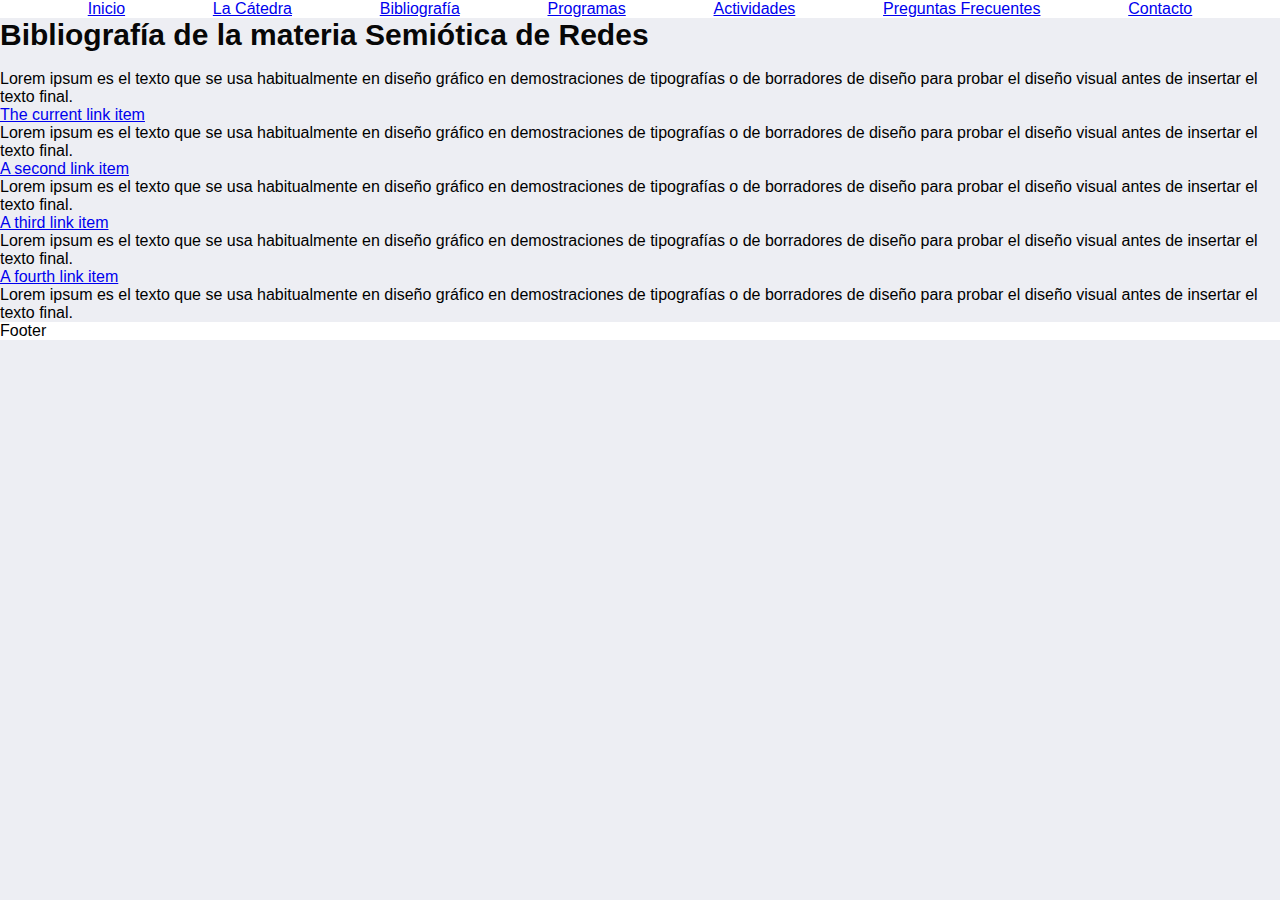
<file: pages/bibliografia.html>
<!DOCTYPE html>
<html lang="en">
<head>
    <meta charset="UTF-8">
    <meta http-equiv="X-UA-Compatible" content="IE=edge">
    <meta name="viewport" content="width=device-width, initial-scale=1.0">
    <meta name="description" content="Bibliografía de la materia Semiótica de Redes - Cátedra Carlón">
    <meta name="keywords" content="Carlón, Fraticelli, Mattei, Verón, Scolari">
    <title>Bibliografía</title>
    <!--Link de bootstrap-->
    <link href="https://cdn.jsdelivr.net/npm/bootstrap@5.0.2/dist/css/bootstrap.min.css" rel="stylesheet" integrity="sha384-EVSTQN3/azprG1Anm3QDgpJLIm9Nao0Yz1ztcQTwFspd3yD65VohhpuuCOmLASjC" crossorigin="anonymous">
    <!--Link de css-->
    <link rel="stylesheet" href="../css/style.css">
</head>
<body>
    <header>
        <nav id="header">
            <ul>
                <li><a href="../index.html">Inicio</a></li>
                <li><a href="laCatedra.html">La Cátedra</a></li>
                <li><a href="bibliografia.html">Bibliografía</a></li>
                <li><a href="programas.html">Programas</a></li>
                <li><a href="actividades.html">Actividades</a></li>
                <li><a href="preguntasFrecuentes.html">Preguntas Frecuentes</a></li>
                <li><a href="contacto.html">Contacto</a></li>
            </ul>
        </nav>
    </header>
    <h1>
        Bibliografía de la materia Semiótica de Redes
    </h1>
    <br>
    <main>
        <div class="list-group">
            <p>        
                Lorem ipsum es el texto que se usa habitualmente en diseño gráfico en demostraciones de tipografías o de borradores de diseño para probar el diseño visual antes de insertar el texto final.
            </p>
            <a href="#" class="list-group-item list-group-item-action active" aria-current="true">
              The current link item
            </a>
            <p>        
                Lorem ipsum es el texto que se usa habitualmente en diseño gráfico en demostraciones de tipografías o de borradores de diseño para probar el diseño visual antes de insertar el texto final.
            </p>
            <a href="#" class="list-group-item list-group-item-action">A second link item</a>
            <p>        
                Lorem ipsum es el texto que se usa habitualmente en diseño gráfico en demostraciones de tipografías o de borradores de diseño para probar el diseño visual antes de insertar el texto final.
            </p>
            <a href="#" class="list-group-item list-group-item-action">A third link item</a>
            <p>        
                Lorem ipsum es el texto que se usa habitualmente en diseño gráfico en demostraciones de tipografías o de borradores de diseño para probar el diseño visual antes de insertar el texto final.
            </p>
            <a href="#" class="list-group-item list-group-item-action">A fourth link item</a>
            <p>        
                Lorem ipsum es el texto que se usa habitualmente en diseño gráfico en demostraciones de tipografías o de borradores de diseño para probar el diseño visual antes de insertar el texto final.
            </p>
          </div>
    </main>

    <footer>
        Footer
    </footer>
    <!--Js Bootstrap-->
    <script src="https://cdn.jsdelivr.net/npm/@popperjs/core@2.9.2/dist/umd/popper.min.js" integrity="sha384-IQsoLXl5PILFhosVNubq5LC7Qb9DXgDA9i+tQ8Zj3iwWAwPtgFTxbJ8NT4GN1R8p" crossorigin="anonymous"></script>
    <script src="https://cdn.jsdelivr.net/npm/bootstrap@5.0.2/dist/js/bootstrap.min.js" integrity="sha384-cVKIPhGWiC2Al4u+LWgxfKTRIcfu0JTxR+EQDz/bgldoEyl4H0zUF0QKbrJ0EcQF" crossorigin="anonymous"></script>
</body>
</html>
</file>
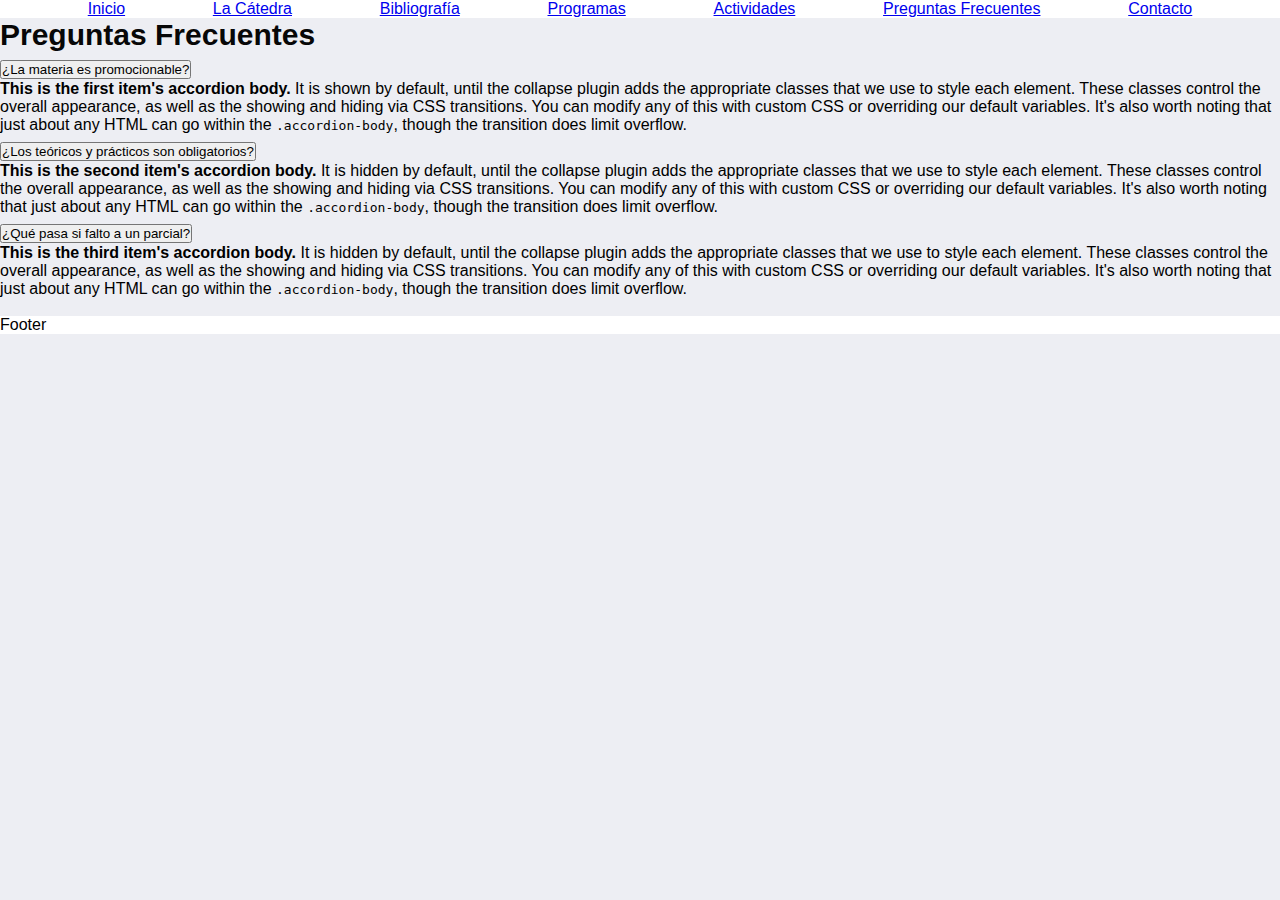
<file: pages/preguntasFrecuentes.html>
<!DOCTYPE html>
<html lang="es">
<head>
    <meta charset="UTF-8">
    <meta http-equiv="X-UA-Compatible" content="IE=edge">
    <meta name="viewport" content="width=device-width, initial-scale=1.0">
    <meta name="description" content="Preguntas frecuentes de la cursada de la cátedra Carlón - Semiótica de Redes. Carrera de Ciencias de Comunicación, Facultad de Ciencias Sociales de la Universidad de Buenos Aires">
    <meta name="keywords" content="cusar, semiótica, comunicación, UBA">
    <title>Preguntas Frecuentes</title>
    <!--Link de bootstrap-->
    <link href="https://cdn.jsdelivr.net/npm/bootstrap@5.0.2/dist/css/bootstrap.min.css" rel="stylesheet" integrity="sha384-EVSTQN3/azprG1Anm3QDgpJLIm9Nao0Yz1ztcQTwFspd3yD65VohhpuuCOmLASjC" crossorigin="anonymous">
    <!--Link de css-->
    <link rel="stylesheet" href="../css/style.css">
</head>
<body>
    <header>
        <nav id="header">
            <ul>
                <li><a href="../index.html">Inicio</a></li>
                <li><a href="laCatedra.html">La Cátedra</a></li>
                <li><a href="bibliografia.html">Bibliografía</a></li>
                <li><a href="programas.html">Programas</a></li>
                <li><a href="actividades.html">Actividades</a></li>
                <li><a href="preguntasFrecuentes.html">Preguntas Frecuentes</a></li>
                <li><a href="contacto.html">Contacto</a></li>
            </ul>
        </nav>
    </header>
    <h1>Preguntas Frecuentes</h1>
    <main>
        <div class="accordion" id="accordionExample">
            <div class="accordion-item">
              <h2 class="accordion-header" id="headingOne">
                <button class="accordion-button" type="button" data-bs-toggle="collapse" data-bs-target="#collapseOne" aria-expanded="true" aria-controls="collapseOne">
                  ¿La materia es promocionable?
                </button>
              </h2>
              <div id="collapseOne" class="accordion-collapse collapse show" aria-labelledby="headingOne" data-bs-parent="#accordionExample">
                <div class="accordion-body">
                  <strong>This is the first item's accordion body.</strong> It is shown by default, until the collapse plugin adds the appropriate classes that we use to style each element. These classes control the overall appearance, as well as the showing and hiding via CSS transitions. You can modify any of this with custom CSS or overriding our default variables. It's also worth noting that just about any HTML can go within the <code>.accordion-body</code>, though the transition does limit overflow.
                </div>
              </div>
            </div>
            <div class="accordion-item">
              <h2 class="accordion-header" id="headingTwo">
                <button class="accordion-button collapsed" type="button" data-bs-toggle="collapse" data-bs-target="#collapseTwo" aria-expanded="false" aria-controls="collapseTwo">
                  ¿Los teóricos y prácticos son obligatorios?
                </button>
              </h2>
              <div id="collapseTwo" class="accordion-collapse collapse" aria-labelledby="headingTwo" data-bs-parent="#accordionExample">
                <div class="accordion-body">
                  <strong>This is the second item's accordion body.</strong> It is hidden by default, until the collapse plugin adds the appropriate classes that we use to style each element. These classes control the overall appearance, as well as the showing and hiding via CSS transitions. You can modify any of this with custom CSS or overriding our default variables. It's also worth noting that just about any HTML can go within the <code>.accordion-body</code>, though the transition does limit overflow.
                </div>
              </div>
            </div>
            <div class="accordion-item">
              <h2 class="accordion-header" id="headingThree">
                <button class="accordion-button collapsed" type="button" data-bs-toggle="collapse" data-bs-target="#collapseThree" aria-expanded="false" aria-controls="collapseThree">
                  ¿Qué pasa si falto a un parcial?
                </button>
              </h2>
              <div id="collapseThree" class="accordion-collapse collapse" aria-labelledby="headingThree" data-bs-parent="#accordionExample">
                <div class="accordion-body">
                  <strong>This is the third item's accordion body.</strong> It is hidden by default, until the collapse plugin adds the appropriate classes that we use to style each element. These classes control the overall appearance, as well as the showing and hiding via CSS transitions. You can modify any of this with custom CSS or overriding our default variables. It's also worth noting that just about any HTML can go within the <code>.accordion-body</code>, though the transition does limit overflow.
                </div>
              </div>
            </div>
          </div>
    </main>
    <br>
    <footer>
        Footer
    </footer>
<!--Js Bootstrap-->
<script src="https://cdn.jsdelivr.net/npm/@popperjs/core@2.9.2/dist/umd/popper.min.js" integrity="sha384-IQsoLXl5PILFhosVNubq5LC7Qb9DXgDA9i+tQ8Zj3iwWAwPtgFTxbJ8NT4GN1R8p" crossorigin="anonymous"></script>
<script src="https://cdn.jsdelivr.net/npm/bootstrap@5.0.2/dist/js/bootstrap.min.js" integrity="sha384-cVKIPhGWiC2Al4u+LWgxfKTRIcfu0JTxR+EQDz/bgldoEyl4H0zUF0QKbrJ0EcQF" crossorigin="anonymous"></script>
</body>
</html>
</file>
<file: css/style.css>
*{
    margin: 0px;
    padding: 0px;
}
h1 {
    color: rgb(7, 7, 7);
    font-size: 30px;
    font-family: 'Roboto', sans-serif;
    background-color: rgb(237, 238, 243);
    width: 100%;
}
body{
    background-color: rgb(237, 238, 243);
    font-family: 'Roboto', sans-serif;
    width: 100%;
}
table{
    color: rgb(0, 0, 0);
    font-family: Georgia, 'Times New Roman', Times, serif;
    font-style: normal;
    font-size: larger;
    width: 100%;
}
p{
    font-family: 'Roboto', sans-serif;
    width: 100%;
}
ul{
    list-style-type: upper-roman;
}
form{
    font-family: 'Roboto', sans-serif;
}
nav li{
    font-family: 'Roboto', sans-serif;
    display: inline;
}
nav {
    background-color: white;
}
ul {
    width: 100%;
    display: flex;
    justify-content: space-evenly;
    height: 100%;
}

footer{
    background-color: white;
}

img{
    width: 100%;
}

#botonera{
    display: flex;
    text-align: center;
    height: auto;
}

#slider1{
    height: auto;
}

#carrusel{
    height: 200px;
    width: 100%;
    animation-name: carrusel;
    animation-duration: 5s;
    animation-iteration-count: infinite;
}

#novedades{
    background-color: violet;
}

#actividades{
    background-color: tomato;
}

@keyframes carrusel {
    0%{
        transform: translate(20%);
    }
    25%{
        transform: translate(40%);
    }
    50%{
        transform: translate(60%);
    }
    75%{
        transform: translate(80%)
    }
    100%{
        transform: translate(100%)
    }
}

@media only screen and (max-width: 600px){
    h1{
        color: blue;
    }
    #home{
        grid-template-columns: 100%;
        grid-template-rows: 25% 25% 25% 25%;
    }
    ul{
        flex-direction: column;
        text-align: center;
    }
    footer{
        flex-direction: column;
        text-align: center;
    }
}

@media only screen and (min-widht: 600px){
    footer{
        flex-direction: row;
        text-align: center;
    }
}

@media only screen and (min-widht: 992PX) {
    footer{
        flex-direction: row;
        text-align: center;
    }
}
</file>
